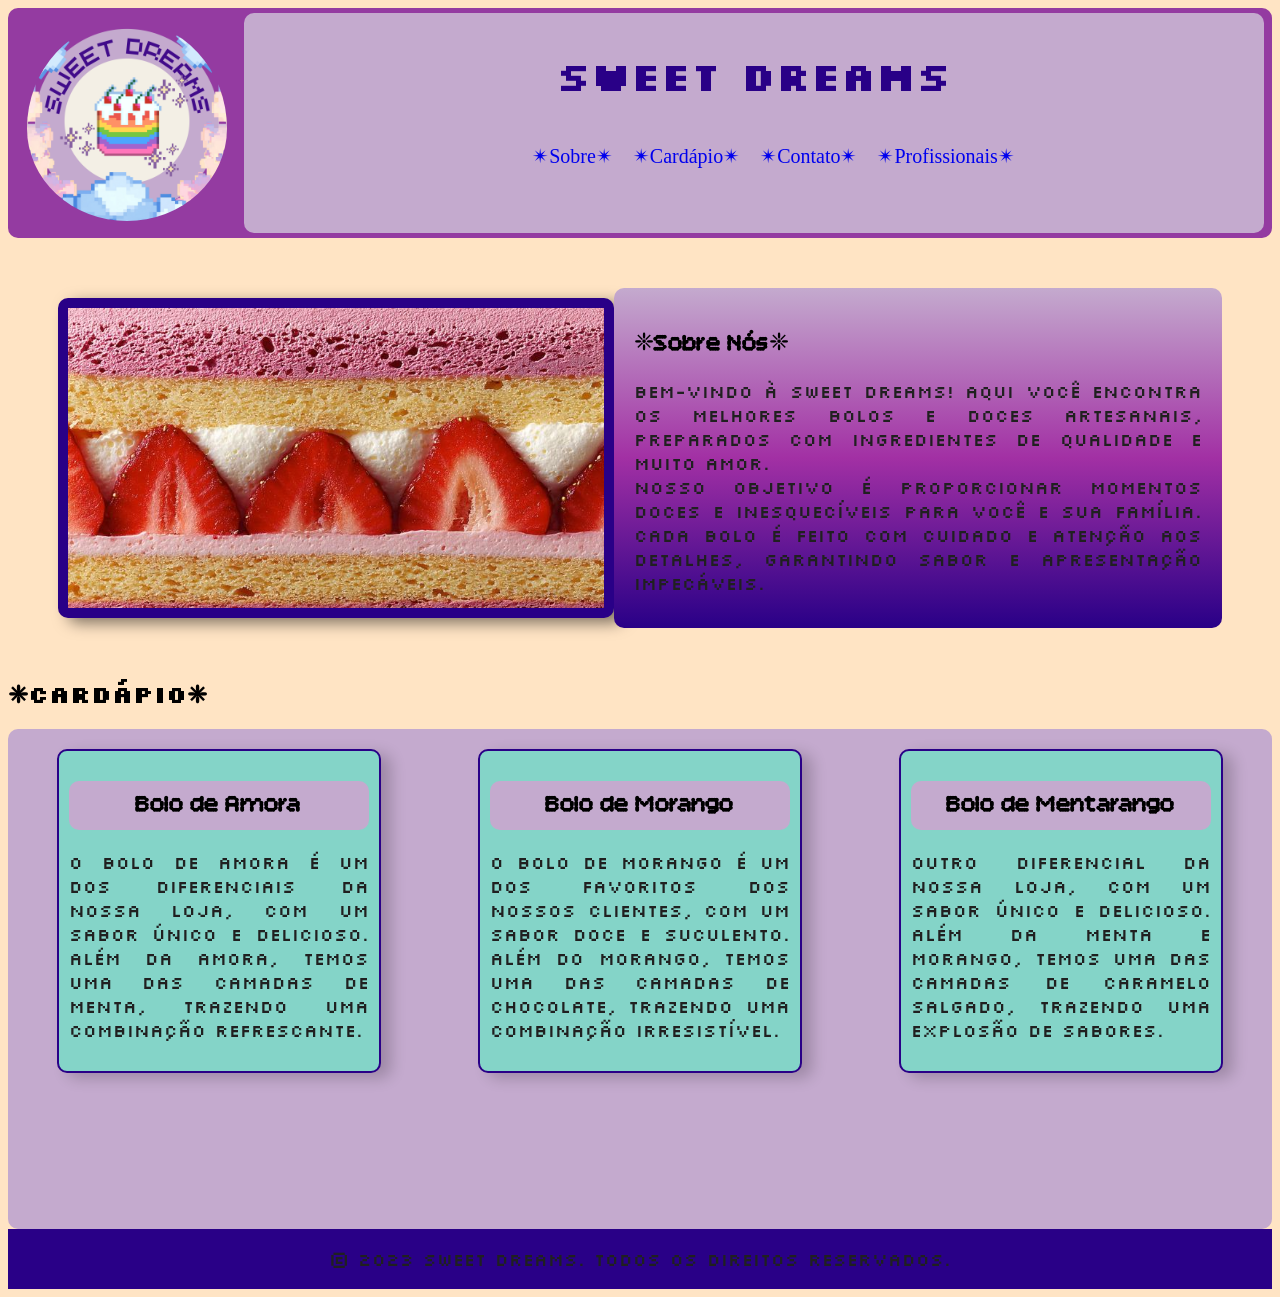
<file: index.html>
<!DOCTYPE html>
<html lang="pt-br">
<head>
    <meta charset="UTF-8">
    <meta name="viewport" content="width=device-width, initial-scale=1.0">
    <title>Sweet Dreams</title>
    <!-- CSS -->
    <link rel="stylesheet" href="CSS/index.css">
    <!-- Icone da aba -->
    <link icon rel="shortcut icon" href="IMG/icons_sweet.png" type="image/x-icon">

    <link rel="preconnect" href="https://fonts.googleapis.com">
    <link rel="preconnect" href="https://fonts.gstatic.com" crossorigin>
    <link href="https://fonts.googleapis.com/css2?family=Bitcount+Grid+Double:wght@100..900&family=Caacupe+One&family=Pixelify+Sans:wght@400..700&family=Roboto+Mono:ital,wght@0,100..700;1,100..700&family=Silkscreen:wght@400;700&display=swap" rel="stylesheet">

    <link rel="preconnect" href="https://fonts.googleapis.com">
    <link rel="preconnect" href="https://fonts.gstatic.com" crossorigin>
    <link href="https://fonts.googleapis.com/css2?family=Bitcount+Grid+Double:wght@100..900&family=Bitcount+Prop+Single:wght@100..900&family=Caacupe+One&family=Pixelify+Sans:wght@400..700&family=Roboto+Mono:ital,wght@0,100..700;1,100..700&family=Silkscreen:wght@400;700&display=swap" rel="stylesheet">
</head>

<body>
    <header>  
        <div class = "logo">
            <img src="IMG/Sweet-dreams.png" alt="logotipo da loja" class = "logo">
        </div>
            
            
        <div class = "menu">
            <h1> SWEET DREAMS</h1>
            <nav>
                <ul>
                    <li><a href="pages/sobre.html">✴Sobre✴</a></li>
                    <li><a href="pages/cardapio.html">✴Cardápio✴</a></li>
                    <li><a href="pages/contato.html">✴Contato✴</a></li>
                    <li><a href="/pages/profissionais.html">✴Profissionais✴</a></li>
                    
                </ul>
            </nav>    
        </div>
    
    </header>
<div class="banner">
    <img id= "img" class ="BoloBunner" src="IMG/bunner_morango.jpg" alt="Bolo Bunner" class="banner">

    <section class="sobre">
        <h2>❈Sobre Nós❈</h2>
        <p>Bem-vindo à Sweet Dreams! Aqui você encontra os melhores bolos e doces artesanais,
         preparados com ingredientes de qualidade e muito amor.<br>
         Nosso objetivo é proporcionar momentos doces e inesquecíveis para você e sua família. 
        Cada bolo é feito com cuidado e atenção aos detalhes, garantindo sabor e apresentação impecáveis.</p><br>
    </section>
</div>

<section class="cardapio">
    <h1>❈Cardápio❈</h1>
    <div class="menu-cardapio">

       
        <div class = "cardapio-item">
             <h2>Bolo de Amora</h2>
            <p>O bolo de amora é um dos diferenciais da nossa loja, 
                com um sabor único e delicioso. Além da amora, temos uma das camadas 
                de menta, trazendo uma combinação refrescante.</p>
        </div>

    <div class = "cardapio-item">
        <h2>Bolo de Morango</h2>
        <p>O bolo de morango é um dos favoritos dos nossos clientes, 
            com um sabor doce e suculento. Além do morango, temos uma das camadas 
            de chocolate, trazendo uma combinação irresistível.</p>
    </div>

    <div class = "cardapio-item">
        <h2>Bolo de Mentarango</h2>
        <p>Outro diferencial da nossa loja, com um sabor único e delicioso. 
            Além da menta e morango, temos uma das camadas 
            de caramelo salgado, trazendo uma explosão de sabores.</p>
    </div>
</section>

<footer>
    <p>&copy; 2023 Sweet Dreams. Todos os direitos reservados.</p>
</footer>

</body>


<script src="JS/index.js"></script>
</html>

<!---<div class = exclusivos>
    <a href="pages/exclusivos.html"><img src="IMG/exclusivos_logos.png" alt="Logo da área exclusiva"></a>
    <h1>EXCLUSIVOS! 
    <section class = sobre-exclusivos>
        <p>A área de exclusivos foi criada para pessoas que são consideradas muito especiais
            na vida dos donos dessa confeitaria, então como forma de homenagem foi criado a 
            sessão dos bolos exclusivos. <br>
            Esses bolos são diferentes pois é apenas nessa area em que eles vão ser feitos e decorados
            os valores são diferentes por eles estarem nessa sessão.
        </p>
       <p>✴🌟Acesse a área exclusiva clicando na imagem acima!✴🌟</p>
    </section>
</div> ---!>
</file>
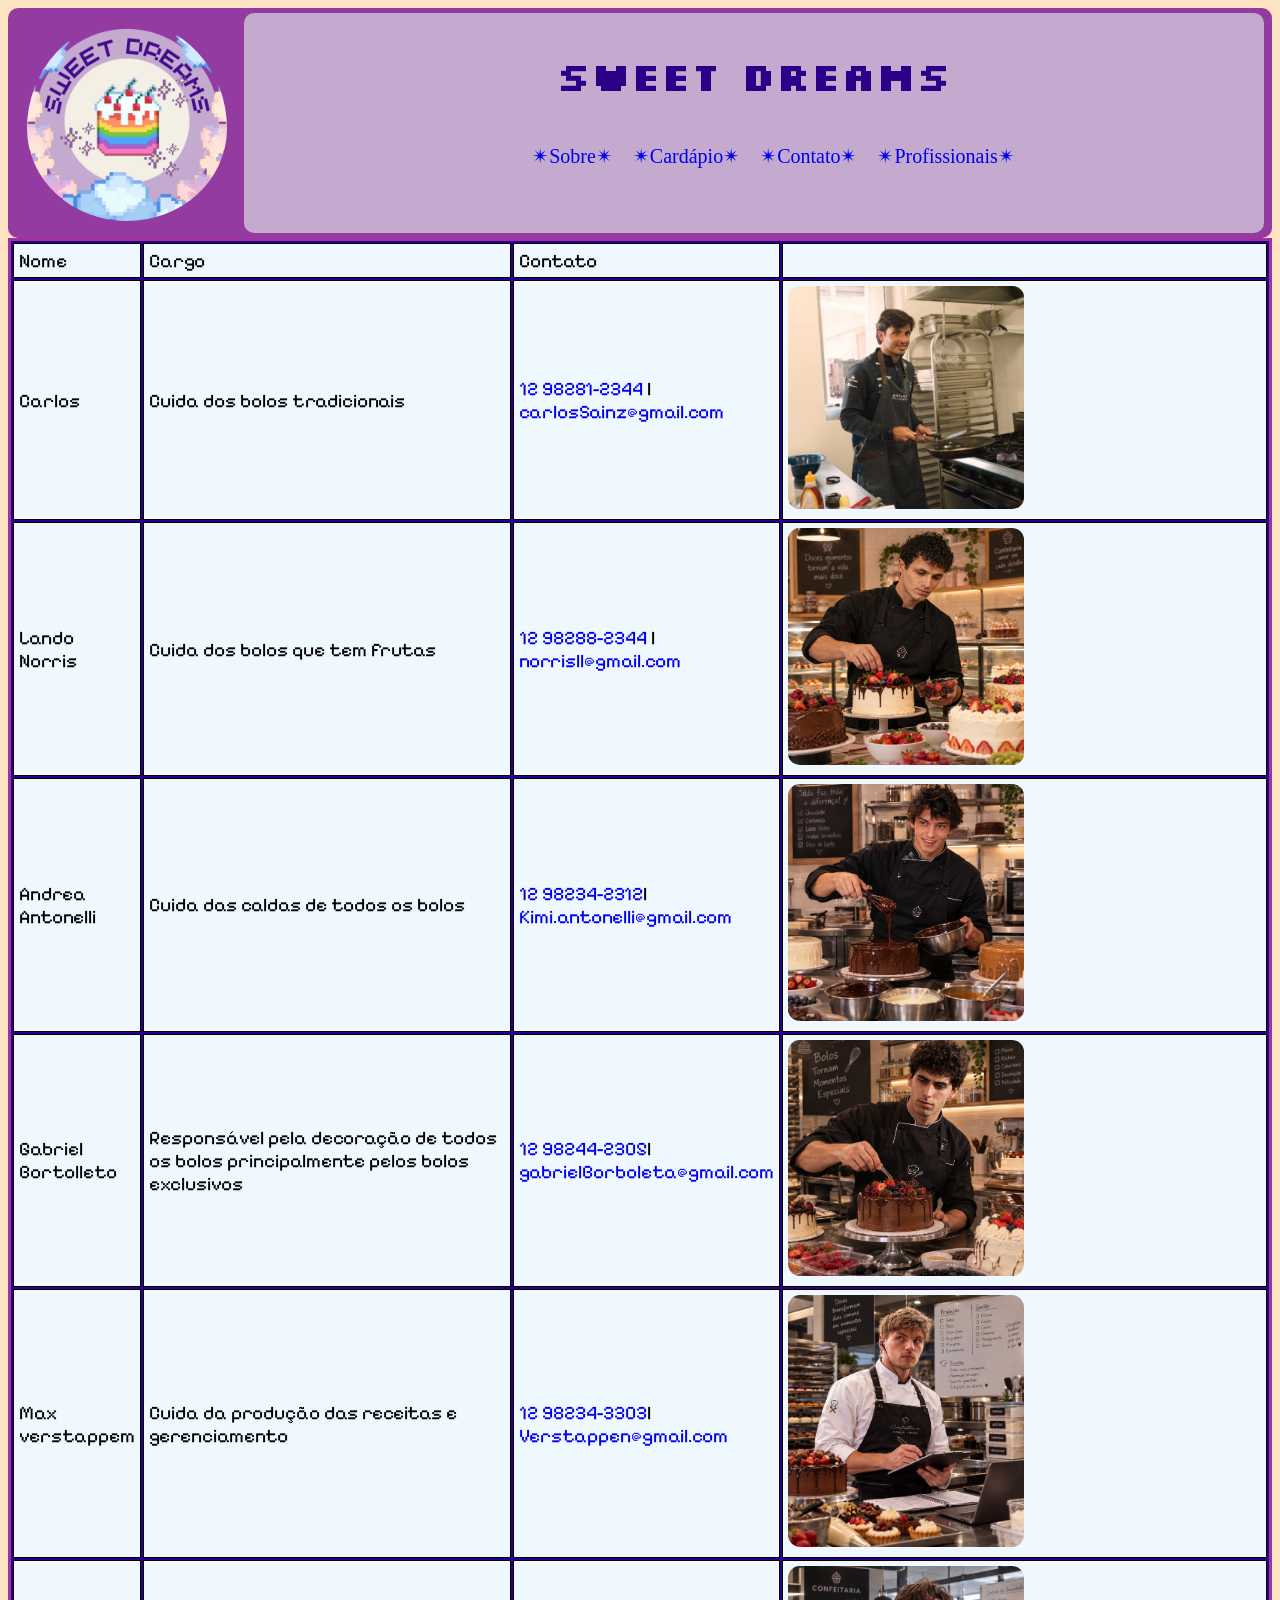
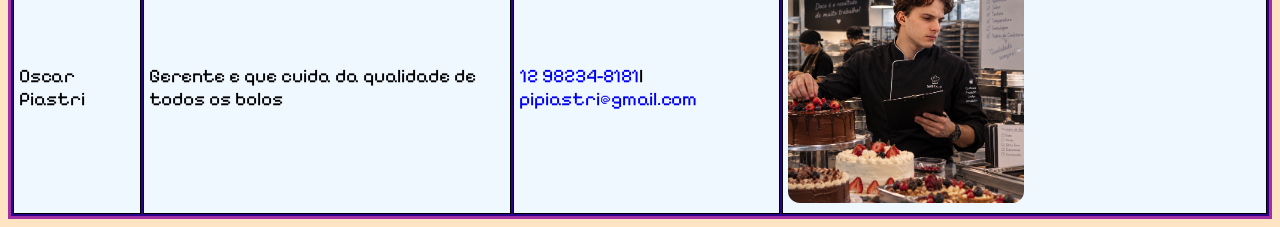
<file: pages/profissionais.html>
<!DOCTYPE html>
<html lang="en">
<head>
    <meta charset="UTF-8">
    <meta name="viewport" content="width=device-width, initial-scale=1.0">
    <title>profissionais</title>
    <link rel="stylesheet" href="/CSS/profissionais.css">
    <link rel="stylesheet" href="/CSS/index.css">
    <link rel="preconnect" href="https://fonts.googleapis.com">

    <link rel="preconnect" href="https://fonts.googleapis.com">
    <link rel="preconnect" href="https://fonts.gstatic.com" crossorigin>
    <link href="https://fonts.googleapis.com/css2?family=Bitcount+Grid+Double:wght@100..900&family=Caacupe+One&family=Pixelify+Sans:wght@400..700&family=Roboto+Mono:ital,wght@0,100..700;1,100..700&family=Silkscreen:wght@400;700&display=swap" rel="stylesheet">

    <link rel="preconnect" href="https://fonts.googleapis.com">
    <link rel="preconnect" href="https://fonts.gstatic.com" crossorigin>
    <link href="https://fonts.googleapis.com/css2?family=Bitcount+Grid+Double:wght@100..900&family=Bitcount+Prop+Single:wght@100..900&family=Caacupe+One&family=Pixelify+Sans:wght@400..700&family=Roboto+Mono:ital,wght@0,100..700;1,100..700&family=Silkscreen:wght@400;700&display=swap" rel="stylesheet">

</head>
<body>
      <header>  
        <div class = "logo">
            <img src="/IMG/Sweet-dreams.png" alt="logotipo da loja" class = "logo">
        </div>
            
            
        <div class = "menu">
            <h1> SWEET DREAMS</h1>
            <nav>
                <ul>
                    <li><a href="/pages/sobre.html">✴Sobre✴</a></li>
                    <li><a href="/pages/cardapio.html">✴Cardápio✴</a></li>
                    <li><a href="/pages/contato.html">✴Contato✴</a></li>
                    <li><a href="/pages/profissionais.html">✴Profissionais✴</a></li>
                    
                </ul>
            </nav>    
        </div>
    
    </header>
    <section>
        <table>
            <thead>
                <tr>
                    <td width="10%">Nome</td>
                    <td width ='30%'>Cargo</td>
                    <td width = '20%%'>Contato</td>
                    <td width = '80%'></td>
                </tr>
            </thead>

            <tbody>
        <tr>
            <td>Carlos</td>
            <td>Cuida dos bolos tradicionais</td>
            <td><a href="tel:+12 98281-2344">12 98281-2344</a> | <a href="mailto:carlosSainz@gmail.com">carlosSainz@gmail.com</a></td>
            <td> <img src="../IMG/carlos_confeiteiro.jpg" alt=""></td>
        </tr>

            <tbody>
        <tr>
            <td>Lando Norris</td>
            <td>Cuida dos bolos que tem frutas</td>
            <td><a href="tel:+12 98288-2344 ">12 98288-2344 </a>| <a href="mailto: norrisll@gmail.com"> norrisll@gmail.com</a></td>
            <td> <img src="../IMG/Lando_confeiteiro.png" alt=""></td>
        </tr>
    </tbody>

    <tbody>

      
        <tr>
            <td>Andrea Antonelli</td>
            <td>Cuida das caldas de todos os bolos</td>
            <td><a href="mailto:12 98234-2312">12 98234-2312</a>| <a href="mailto:Kimi.antonelli@gmail.com">Kimi.antonelli@gmail.com</a></td>
            <td> <img src="../IMG/kimi_confeiteiro.png" alt=""></td>
        </tr>
    </tbody>

    <tbody>

    

            <tbody>
        <tr>
            <td>Gabriel Bortolleto</td>
            <td>Responsável pela decoração de todos os bolos principalmente pelos bolos exclusivos</td>
            <td><a href="tel:+12 98244-2305">12 98244-2305</a>| <a href="mailto:gabrielBorboleta@gmail.com">gabrielBorboleta@gmail.com</a></td>
            <td> <img src="../IMG/gabriel_confeiteiro.png" alt=""></td>
        </tr>
    </tbody>

    <tbody>


        <tr>
            <td>Max verstappem</td>
            <td>Cuida da produção das receitas e gerenciamento</td>
            <td><a href="tel:+12 98234-3303">12 98234-3303</a>| <a href="mailto:Verstappen@gmail.com">Verstappen@gmail.com</a></td>
            <td> <img src="../IMG/max_chef.png" alt=""></td>
        </tr>
    </tbody>

    <tbody>

        <tr>
            <td>Oscar Piastri</td>
            <td>Gerente e que cuida da qualidade de todos os bolos</td>
            <td><a href="tel:+12 98234-8181">12 98234-8181</a>| <a href="mailto:pipiastri@gmail.com">pipiastri@gmail.com</a></td>
            <td> <img src="../IMG/oscar_confeiteiro.png" alt=""></td>
        </tr>
    </tbody>

        
        </table>
         
    </section>
   
</body>
</html>
</file>
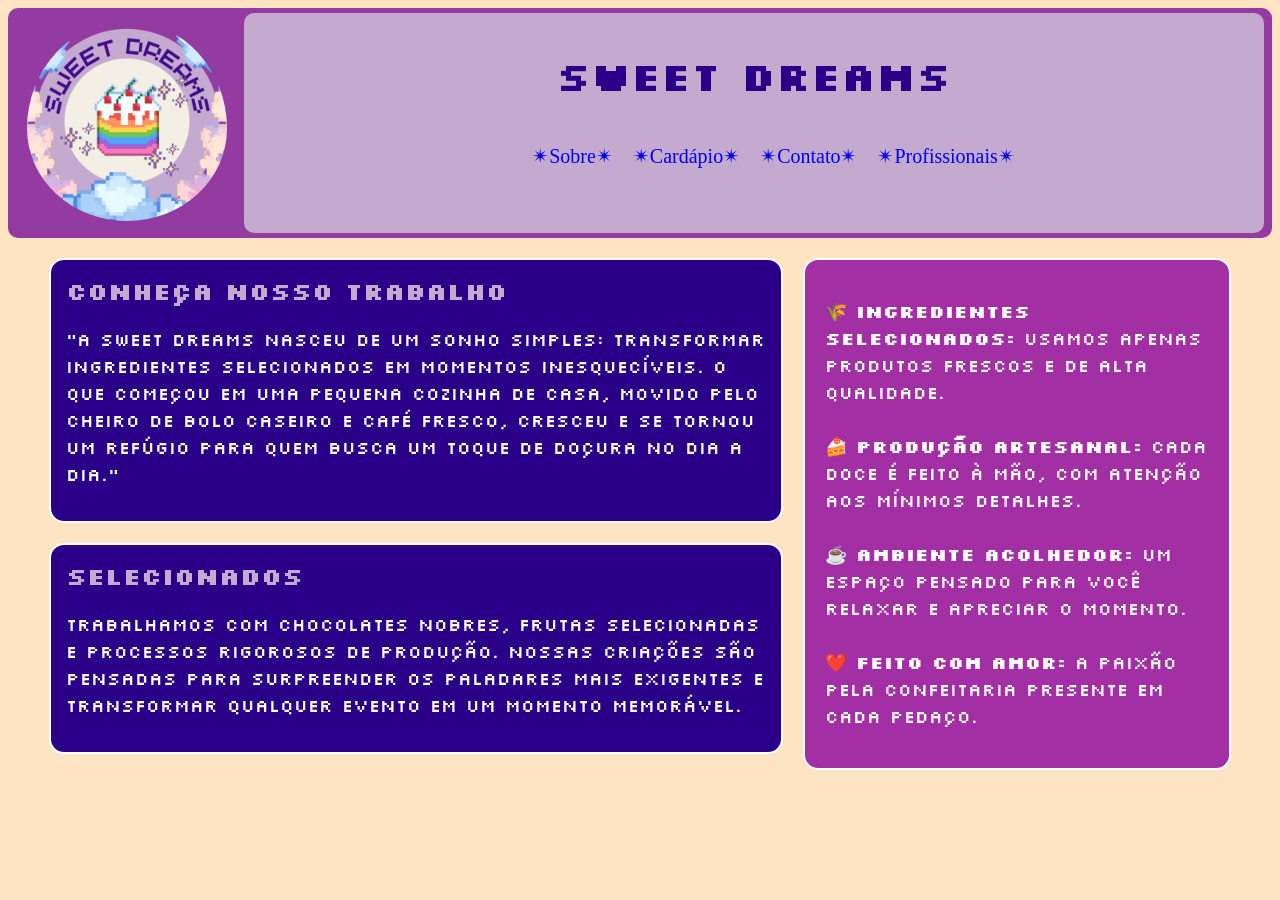
<file: pages/sobre.html>
<!DOCTYPE html>
<html lang="en">
<head>
    <meta charset="UTF-8">
    <meta name="viewport" content="width=device-width, initial-scale=1.0">
    <title>Sobre Nós!</title>

    <link rel="stylesheet" href="/CSS/index.css">

    <link rel="stylesheet" href="/CSS/sobre.css"> 
    <link href="https://fonts.googleapis.com/css2?family=Bitcount+Grid+Double:wght@100..900&family=Bitcount+Prop+Single:wght@100..900&family=Caacupe+One&family=Pixelify+Sans:wght@400..700&family=Roboto+Mono:ital,wght@0,100..700;1,100..700&family=Silkscreen:wght@400;700&display=swap" rel="stylesheet">
</head>
<body>
    <header>
        <div class="logo">
            <img src="../IMG/Sweet-dreams.png" alt="logotipo da loja" class="logo">
        </div>


        <div class="menu">
            <a href="/index.html">
                <h1> SWEET DREAMS</h1>
            </a>
            <nav>
                <ul>
                    <li><a href="/pages/sobre.html">✴Sobre✴</a></li>
                    <li><a href="/pages/cardapio.html">✴Cardápio✴</a></li>
                    <li><a href="/pages/contato.html">✴Contato✴</a></li>
                    <li><a href="/pages/profissionais.html">✴Profissionais✴</a></li>

                </ul>
        </div>
        
    </header>

<main class="conteudo-principal">
    <!-- Coluna Esquerda: Blocos Azuis -->
    <div class="azul">
        <section class="sobre_nos">
            <div>
                <h2>Conheça nosso trabalho</h2>
                <p>"A Sweet Dreams nasceu de um sonho simples: transformar ingredientes selecionados em momentos inesquecíveis. 
                    O que começou em uma pequena cozinha de casa, 
                    movido pelo cheiro de bolo caseiro e café fresco,
                    cresceu e se tornou um refúgio para quem busca um toque de doçura no dia a dia."
                </p>
            </div>
        </section>

        <section class="selecionados">
            <div>
                <h2>Selecionados</h2>
                <p>Trabalhamos com chocolates nobres, frutas selecionadas e processos rigorosos de produção. 
                    Nossas criações são pensadas para surpreender os paladares mais exigentes e transformar qualquer evento em um momento memorável.
                </p>
            </div>
        </section>
    </div>

    <!-- Coluna Direita: Listagem -->
    <section class="listagem"> 
        <div class="ingredientes">
            <p>
                🌾 <strong>Ingredientes Selecionados:</strong> Usamos apenas produtos frescos e de alta qualidade.<br><br>
                🍰 <strong>Produção Artesanal:</strong> Cada doce é feito à mão, com atenção aos mínimos detalhes.<br><br>
                ☕ <strong>Ambiente Acolhedor:</strong> Um espaço pensado para você relaxar e apreciar o momento.<br><br>
                ❤️ <strong>Feito com Amor:</strong> A paixão pela confeitaria presente em cada pedaço.
            </p>
        </div>
    </section>
</main>
</file>
<file: CSS/index.css>
body{
    background-color:rgb(255, 228, 196);
}
header{
    background-color: #943ba1;
    border-radius: 10px;
    height: 230px;
    display: flex;

}
.logo{
  
    width: 200px;
    height: 200px;
    margin: auto;
    padding: 5px;
    padding-bottom: 20px;
    display: flex;
    border-radius: 60%;
  }
.menu{
    background-color: #c4aace;
    border-radius: 10px;
    padding: 10px;
    width: 1000px;
    height: 200px;
    margin: auto;
    display: flex;
    flex-direction: column;
    text-align: center;
    align-items: center;

}
a{
    text-decoration: none;
}
ul{
    gap: 20px;
    list-style-type: none;
    display: flex;
    justify-content: center;
}
header h1{
    font-family: "Silkscreen", sans-serif;
    font-size: 40px;
    color: rgb(41, 0, 135);

}
header h1:hover{
    color:rgb(162, 48, 164);
}

ul li{
    color: rgb(41, 0, 135);
    font-size: 20px;
}
li{
    text-decoration: none;
    color: rgb(17, 17, 18);
    margin: 0 -.25rem;
     padding: 0 .25rem;
    transition: color .3s ease-in-out, box-shadow .3s ease-in-out;
}
li:hover{
    color: rgb(242, 224, 164);
    font-size: 25px;
    cursor: pointer;
    text-decoration: underline;
    box-shadow: inset 140px 0 0 0 rgb(41, 0, 135);
    color: white;
}

.BoloBunner{
    height: 300px;
    width: 50%;
    object-fit: cover;
    box-shadow: 10px 5px 15px rgba(0, 0, 0, 0.5);
    padding: 10px;
    border-radius: 10px; 
    background-color: rgb(41, 0, 135);
}
.sobre{
    background-color: #c4aace;
    border-radius: 10px;
    padding: 20px;
    width: 800px;
    height: 300px;
    margin: auto;
    flex-direction: column;
    text-align: justify;
    align-items: end;
    background: linear-gradient(to bottom,  #c4aace, rgb(162, 48, 164),rgb(41, 0, 135));
    
}
p{
    font-family: "Silkscreen", sans-serif;
    font-size: 18px;
    color: rgb(32, 32, 32);   
}
.banner{
    display: flex;
    justify-content: center;
    align-items: center;
    padding: 30px;
    margin: 20px;
    
}
.menu-cardapio{
    background-color: #c4aace;
    border-radius: 10px;
    justify-content: center;
    display: flex;
    width: 100%;
    height: 500px;
    padding: 0;

}
.cardapio-item{
    background-color: #84d4c8;
    border-radius: 20px;
    padding: 10px;
    width: 300px;
    height: 300px;
    margin: auto;
    justify-content: space-between;
    margin-top: 20px;
    box-shadow: 10px 5px 15px rgba(0, 0, 0, 0.2);
    text-align: justify;
    border: 2px solid rgb(41, 0, 135);
    border-radius: 10px;
}
.cardapio-item h2{
    text-align: center;
    display: flex;
    padding: 10px;
    justify-content: center;
    border-radius: 10px;
    background-color:#c4aace;
}

h2{
    font-family: "Bitcount Prop Single", system-ui;
}
footer{
    background-color: rgb(41, 0, 135);
    display: flex;
    justify-content: center;
    text-align: center;
    color: white;   
}
.exclusivos{
    display: flex;
    justify-content: center;
    align-items: center;
    padding: 30px;
    margin: 20px;
    background: #e0d19c;
    border-radius: 5px ;
}
.exclusivos img{
    border-radius: 10%;
    width: 400px;
    height: 400px;
    padding: 20px;
}
.sobre-exclusivos{
    background: linear-gradient(to bottom,  #fceabc, #fecc64,#fa9058);
    width: 500px;
    height: 350px;
    border-radius: 10px;
    text-align: justify;
    padding: 10px;
    display: flexbox;
}
h1{
    font-family: "Silkscreen", sans-serif;
}
</file>
<file: CSS/profissionais.css>
table{
    border: 3px solid;
    background-color: rgb(41, 0, 135);;
    border-color: rgb(162, 48, 164);;
    
}
table img{
    width: 50%;
    border-radius: 5%;
}
.sobre{
    margin: 20px;
}
table td{
    border: 1px solid;
    padding: 5px;
    background-color: aliceblue;
    font-family: "Pixelify Sans", sans-serif;;
    font-size: larger;

}
table thead tr{
    font-family:"Silkscreen", sans-serif;

}
</file>
<file: CSS/sobre.css>
/* Container pai que junta os dois lados */
.conteudo-principal {
    display: flex;
    justify-content: center;
    gap: 20px; /* Espaço entre a coluna azul e a listagem */
    margin-top: 20px;
    padding: 0 20px;
}

/* Coluna da Esquerda (Blocos Azuis) */
.azul {
    display: flex;
    flex-direction: column;
    gap: 20px;
    width: 60%; /* Ajuste a largura conforme preferir */
}

.sobre_nos, .selecionados {
    background-color: rgb(41, 0, 135);
    width: 100%; /* Ocupa 100% da largura da container .azul */
    min-height: 200px;
    display: flex;
    border-radius: 15px;
    padding: 15px;
    border: 2px solid #ffffff;
    box-sizing: border-box;
}

/* Coluna da Direita (Listagem) */
.listagem {
    width: 35%; /* Ocupa o restante do espaço */
    display: flex;
}

.ingredientes {
    background-color: rgb(162, 48, 164);
    width: 100%;
    height: 100%; /* Acompanha a altura dos blocos ao lado */
    display: flex;
    align-items: center;
    border-radius: 15px;
    padding: 20px;
    border: 2px solid #ffffff;
    box-sizing: border-box;
}

/* Tipografia */
h2 {
    font-family: "Silkscreen", sans-serif;
    color: #c4aace;
    margin-top: 0;
}

p {
    color: #ffffff;
    line-height: 1.5;
}
</file>
